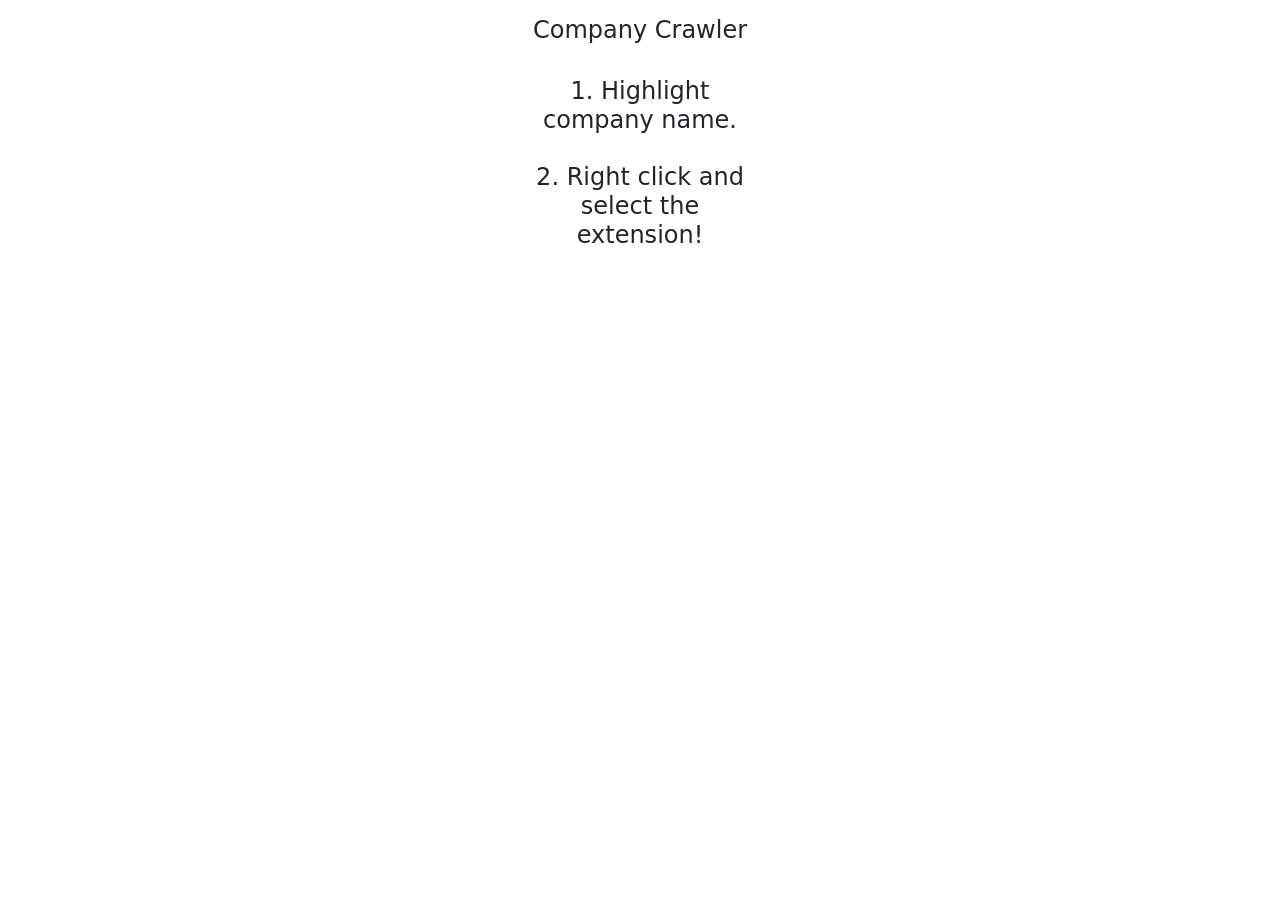
<file: popup.html>
<!DOCTYPE html>
<html>

<head>
    <title>Company Crawler: Find company reviews</title>
    <meta charset="utf-8">
    <link href="https://cdn.jsdelivr.net/npm/bootstrap@5.1.3/dist/css/bootstrap.min.css" rel="stylesheet">
</head>

<body>

    <!-- this is what shows when you select extension in extension menu -->
    <div class="container mt-3 text-center" style="width: 250px; height: 250px; background: white;">
        <h4>Company Crawler</h4>
        <br>
        <h4>1. Highlight company name.<br><br>
            2. Right click and select the extension!</h4>
    </div>

</body>

<script src="script.js"></script>

</html>
</file>
